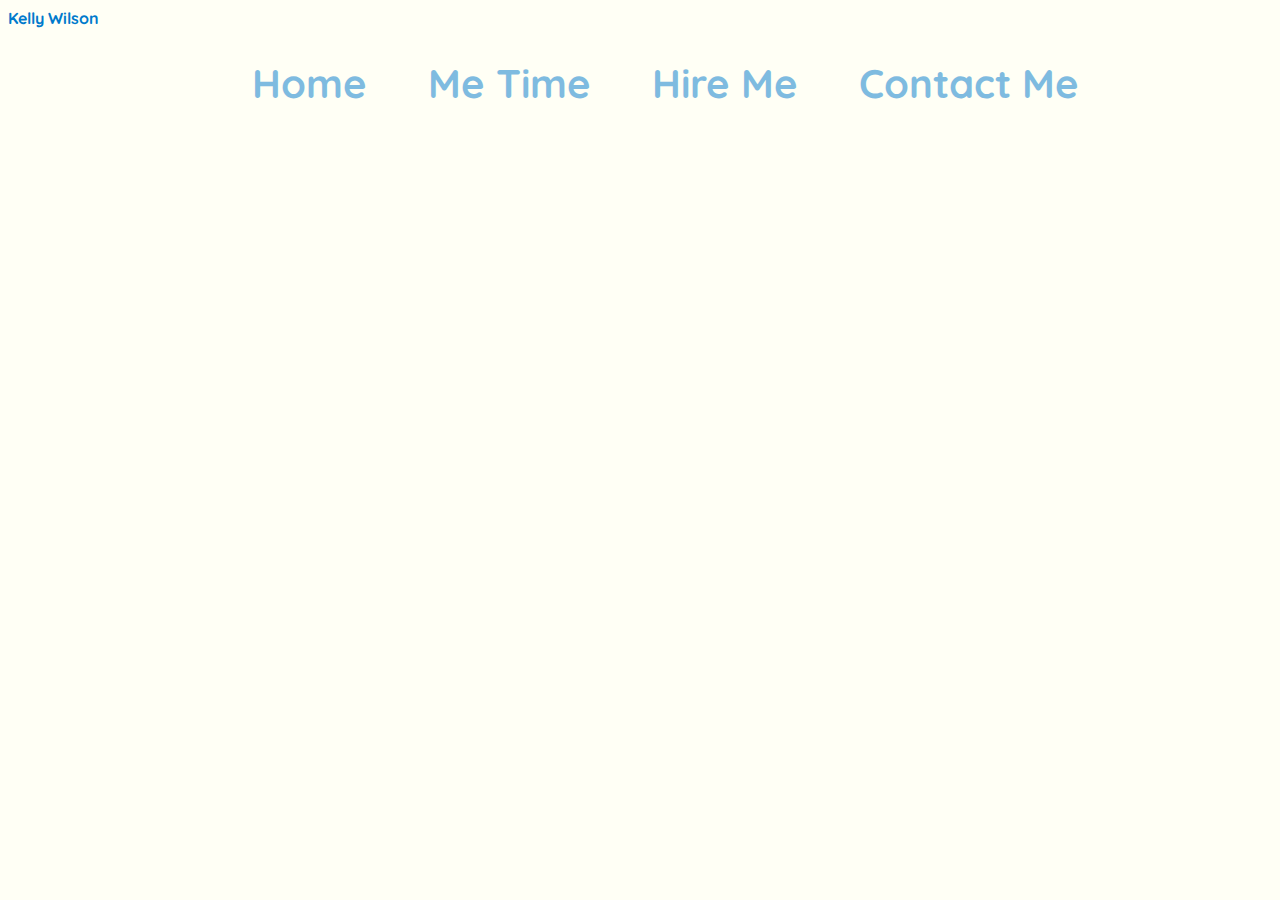
<file: contactme.html>
<html>
	<head>
		<link href='http://fonts.googleapis.com/css?family=Quicksand' rel='stylesheet' type='text/css'>
		<link rel="stylesheet" type="text/css" href="style.css" />
		
		<title> Our Kelly </title>

		<div>
			<a href="index.html">Kelly Wilson</a>
		</div>

		<div class="nav-links">
			<div class="top-nav">
				<a href="index.html">Home</a>
				<a href="metime.html">Me Time</a>
				<a href="hireme.html">Hire Me</a>
				<a href="contactme.html">Contact Me</a>
			</div>
		</div>
	</head>
</html>
</file>
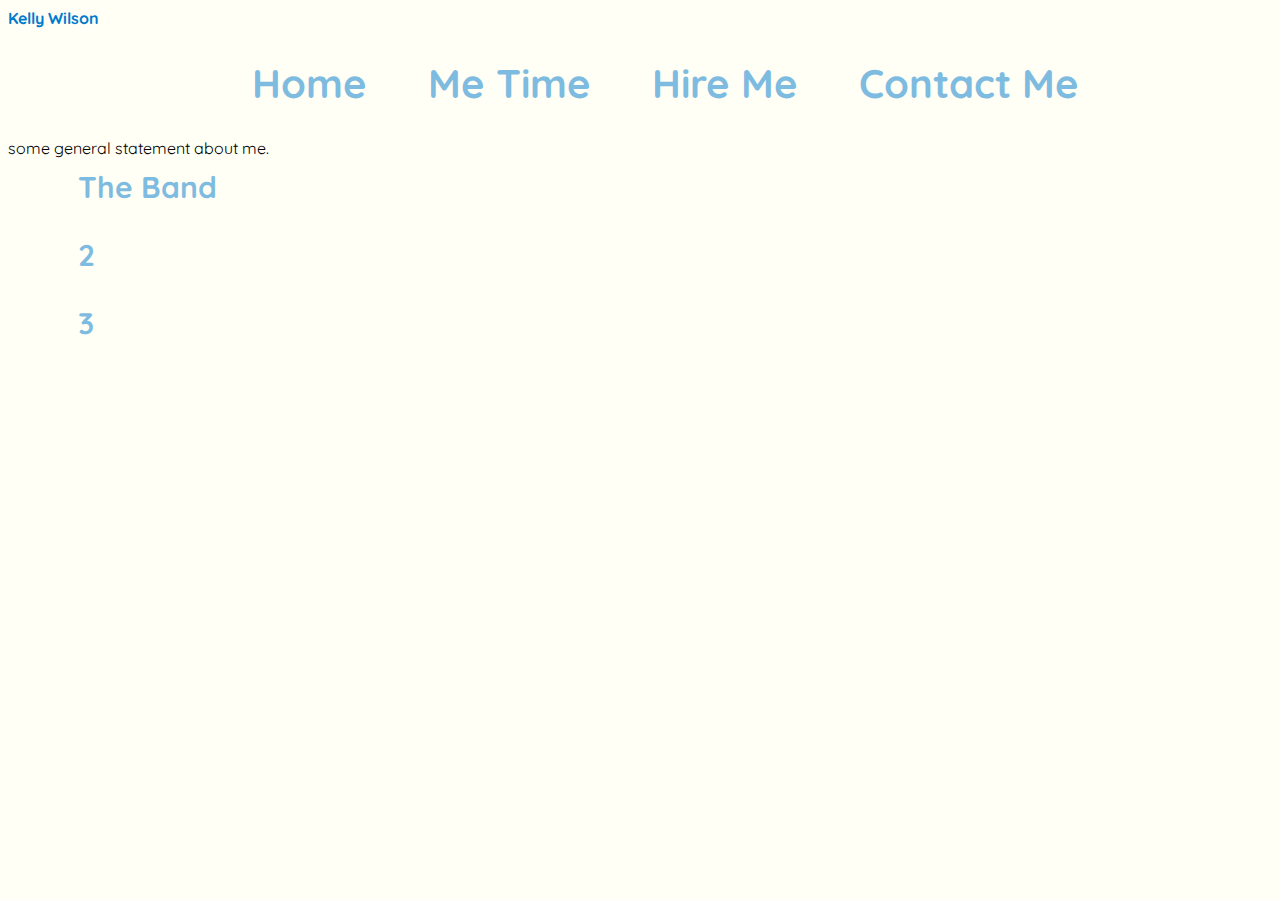
<file: metime.html>
<html>
	<head>
		<link href='http://fonts.googleapis.com/css?family=Quicksand' rel='stylesheet' type='text/css'>
		<link rel="stylesheet" type="text/css" href="style.css" />
		
		<title> Our Kelly </title>

		<div>
			<a href="index.html">Kelly Wilson</a>
		</div>

		<div class="nav-links">
			<div class="top-nav">
				<a href="index.html">Home</a>
				<a href="metime.html">Me Time</a>
				<a href="files/resume-kellywilson.pdf">Hire Me</a>
				<a href="">Contact Me</a>
			</div>
		</div>
	</head>

	<body>
		
		<div class="nav-links">
			<div class="tabs-left">
				<ul><a href="me/theband.html"> The Band </a></ul>
				<ul><a href="me/2.html"> 2 </a></ul>
				<ul><a href="me/3.html"> 3 </a></ul>
			</div>
		</div>

		<div class="main">
			some general statement about me.
		</div>


	</body>
</html>
</file>
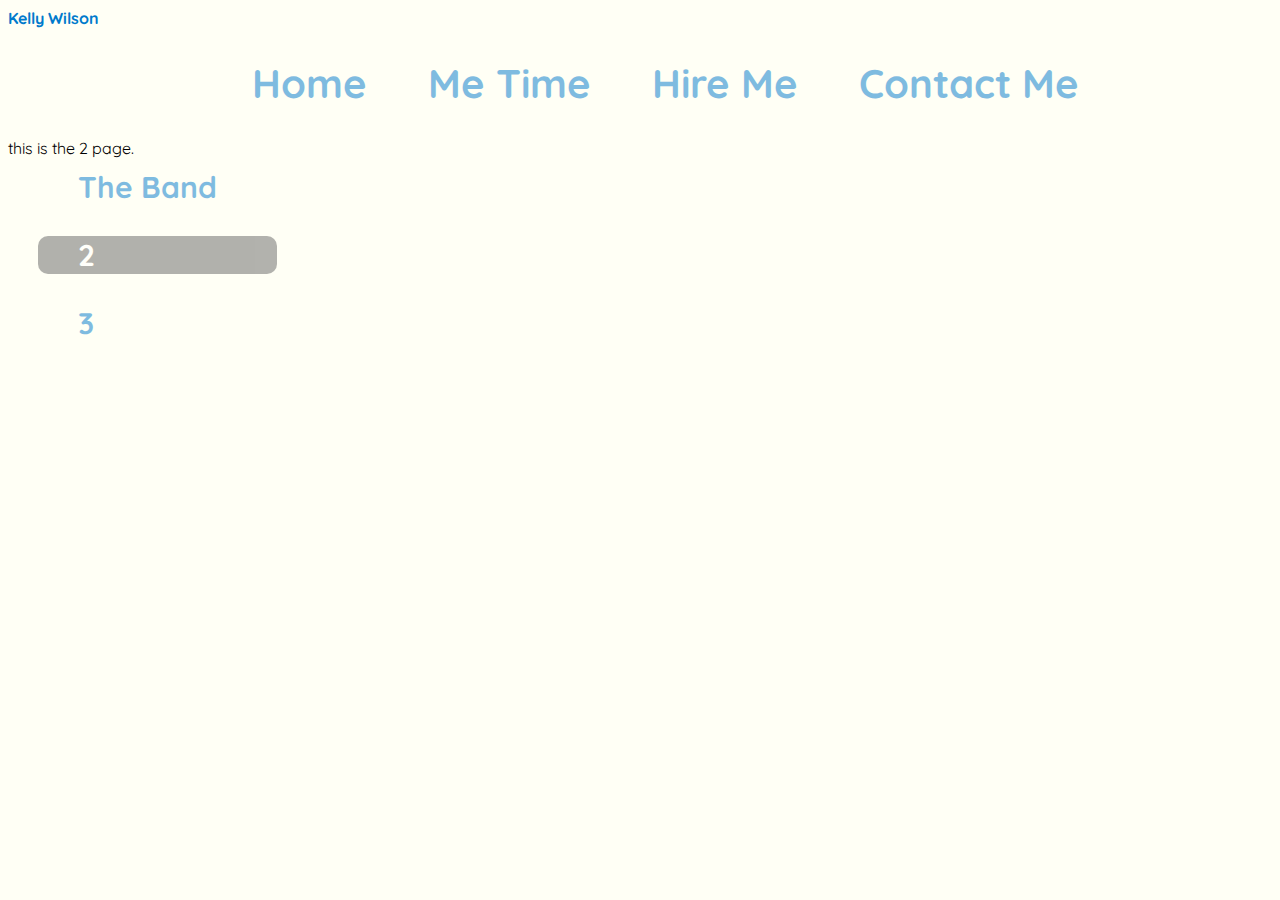
<file: me/2.html>
<html>
	<head>
		<link href='http://fonts.googleapis.com/css?family=Quicksand' rel='stylesheet' type='text/css'>
		<link rel="stylesheet" type="text/css" href="../style.css" />
		
		<title> Our Kelly </title>

		<div>
			<a href="index.html">Kelly Wilson</a>
		</div>

		<div class="nav-links">
			<div class="top-nav">
				<a href="../index.html">Home</a>
				<a href="../metime.html">Me Time</a>
				<a href="../files/resume-kellywilson.pdf">Hire Me</a>
				<a href="">Contact Me</a>
			</div>
		</div>
	</head>

	<body>

		<div class="nav-links">
			<div class="tabs-left">
				<ul><a href="theband.html"> The Band </a></ul>
				<ul class="active"><a href="2.html"> 2 </a></ul>
				<ul><a href="3.html"> 3 </a></ul>
			</div>
		</div>

		<div class="main">
			this is the 2 page.
		</div>
	
	</body>
</html>
</file>
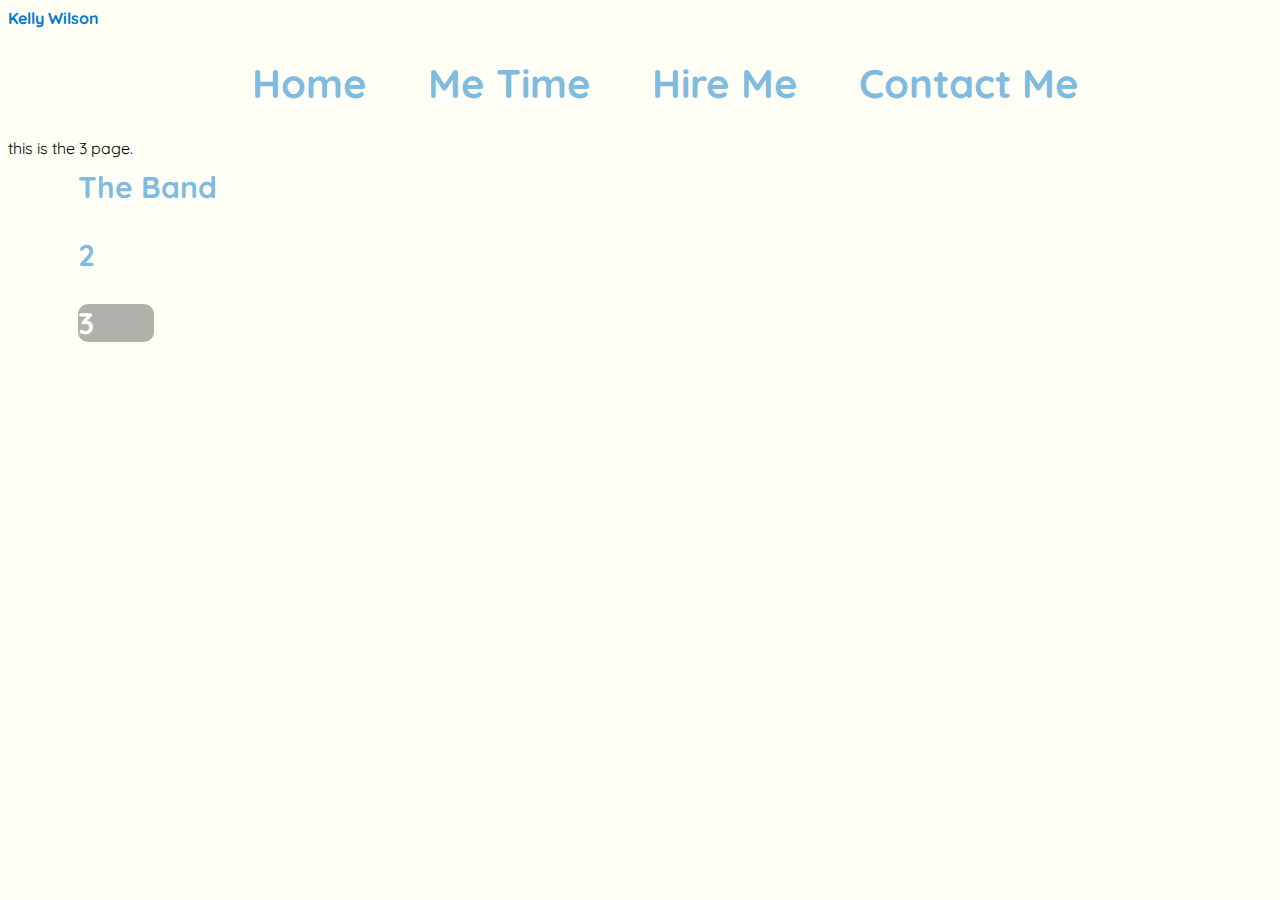
<file: me/3.html>
<html>
	<head>
		<link href='http://fonts.googleapis.com/css?family=Quicksand' rel='stylesheet' type='text/css'>
		<link rel="stylesheet" type="text/css" href="../style.css" />
		
		<title> Our Kelly </title>

		<div>
			<a href="index.html">Kelly Wilson</a>
		</div>

		<div class="nav-links">
			<div class="top-nav">
				<a href="../index.html">Home</a>
				<a href="../metime.html">Me Time</a>
				<a href="../files/resume-kellywilson.pdf">Hire Me</a>
				<a href="">Contact Me</a>
			</div>
		</div>
	</head>

	<body>

		<div class="nav-links">
			<div class="tabs-left">
				<ul><a href="theband.html"> The Band </a></ul>
				<ul><a href="2.html"> 2 </a></ul>
				<ul><a class="active" href="3.html"> 3 </a></ul>
			</div>
		</div>

		<div class="main">
			this is the 3 page.
		</div>
	
	</body>
</html>
</file>
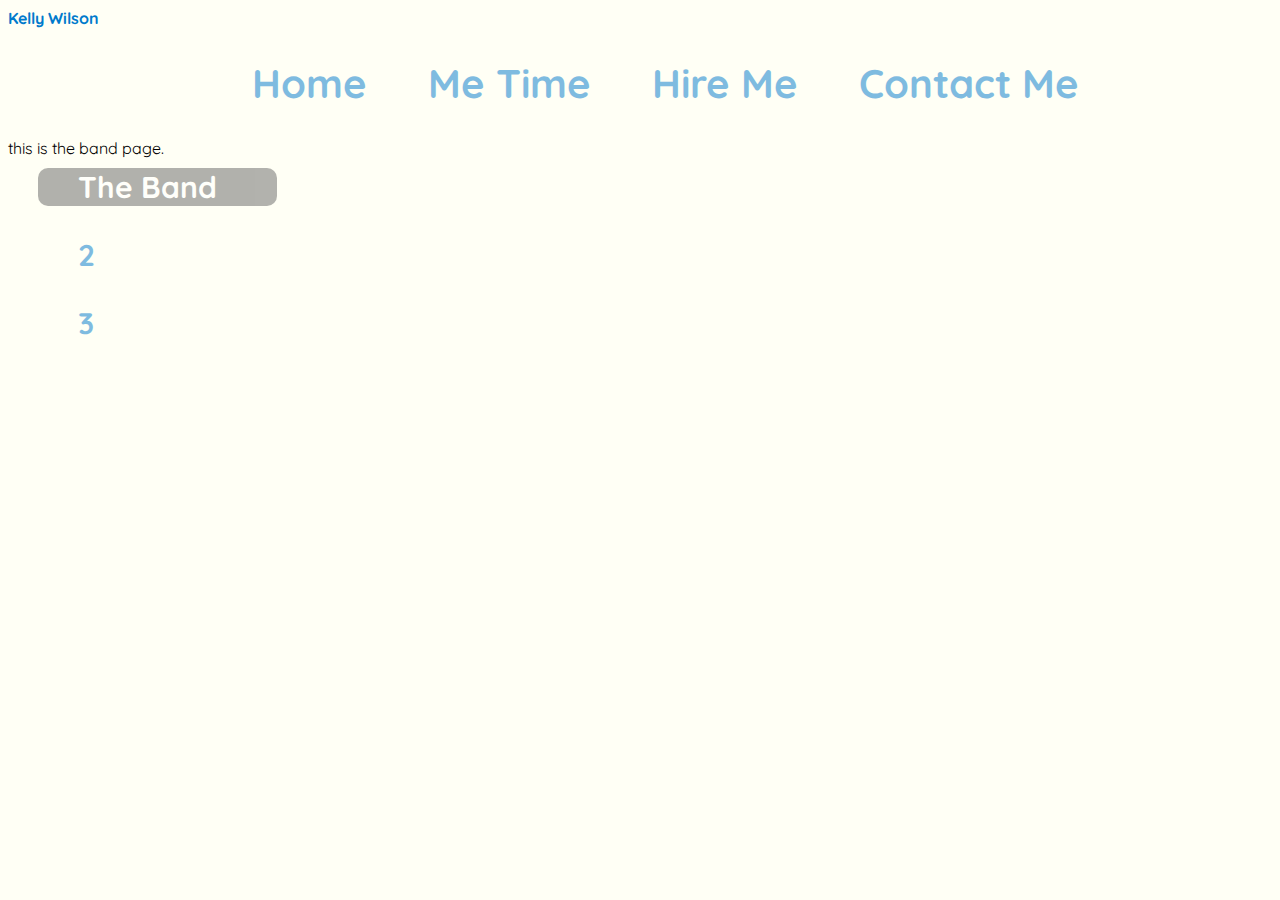
<file: me/theband.html>
<html>
	<head>
		<link href='http://fonts.googleapis.com/css?family=Quicksand' rel='stylesheet' type='text/css'>
		<link rel="stylesheet" type="text/css" href="../style.css" />
		
		<title> Our Kelly </title>

		<div>
			<a href="index.html">Kelly Wilson</a>
		</div>

		<div class="nav-links">
			<div class="top-nav">
				<a href="../index.html">Home</a>
				<a href="../metime.html">Me Time</a>
				<a href="../files/resume-kellywilson.pdf">Hire Me</a>
				<a href="">Contact Me</a>
			</div>
		</div>
	</head>

	<body>
		
		<div class="nav-links">
			<div class="tabs-left">
				<ul class="active"><a href="theband.html"> The Band </a></ul>
				<ul><a href="2.html"> 2 </a></ul>
				<ul><a href="3.html"> 3 </a></ul>
			</div>
		</div>

		<div class="main">
			this is the band page.
		</div>
	
	</body>
</html>
</file>
<file: style.css>
img {
  border: none
}

a {
  text-decoration: none;
  font-weight: bold;
  color: #007ACC;
}

body {
  font-family: 'Quicksand', sans-serif;
  overflow:auto;
  size: 100% 100%;
  background: #FFFFF5;

}

h1, h2, h3{
  font-family: 'Pacifico', cursive;
}

div{
  display: block;
  position: relative;
}

.corner {
  font-size: 24px;
  position:fixed;
  left:20px;
  size: 20%;
}

.other {
  font-size: 24px;

  position:fixed;
  top:410px; /* 400 */
  left:40px;
}

.content {
  font-size: 20px;
  width:50%;
  margin-left: 150px;
}

#about-me {
  margin-top: 100px;
  margin-bottom: 200px;
}
#qualifications, #contact-me, #interests {
  margin-bottom: 200px;
}


/* .nav-links */
.nav-links {
  text-align: left;
  margin: 30px;
  opacity: 0.5;

}

/* .nav-links .top-nav */
.nav-links .top-nav {
  font-size: 40px;
  text-align: center;
}

.nav-links .top-nav a{
  text-align: left;
  padding-left: 50px;
}


/* .nav-links .tabs-left */
.nav-links .tabs-left {
  position: absolute;
  font-size: 30px;
}

.nav-links .tabs-left a{
  padding-right: 60px;
}

.nav-links .tabs-left ul:hover {
  background-color: #007ACC;
  border-radius: 10px;
  color: #000;
  -webkit-transition: border-radius 80px;
}

.nav-links .tabs-left a:hover {
  size: 100%;
  color: inherit;
}

.nav-links .tabs-left .active{
  background-color: #666;
  color: #FFF;
  position: relative;
  border-radius: 10px;
}

.nav-links .tabs-left .active a{
  color: #FFF;
}
</file>
